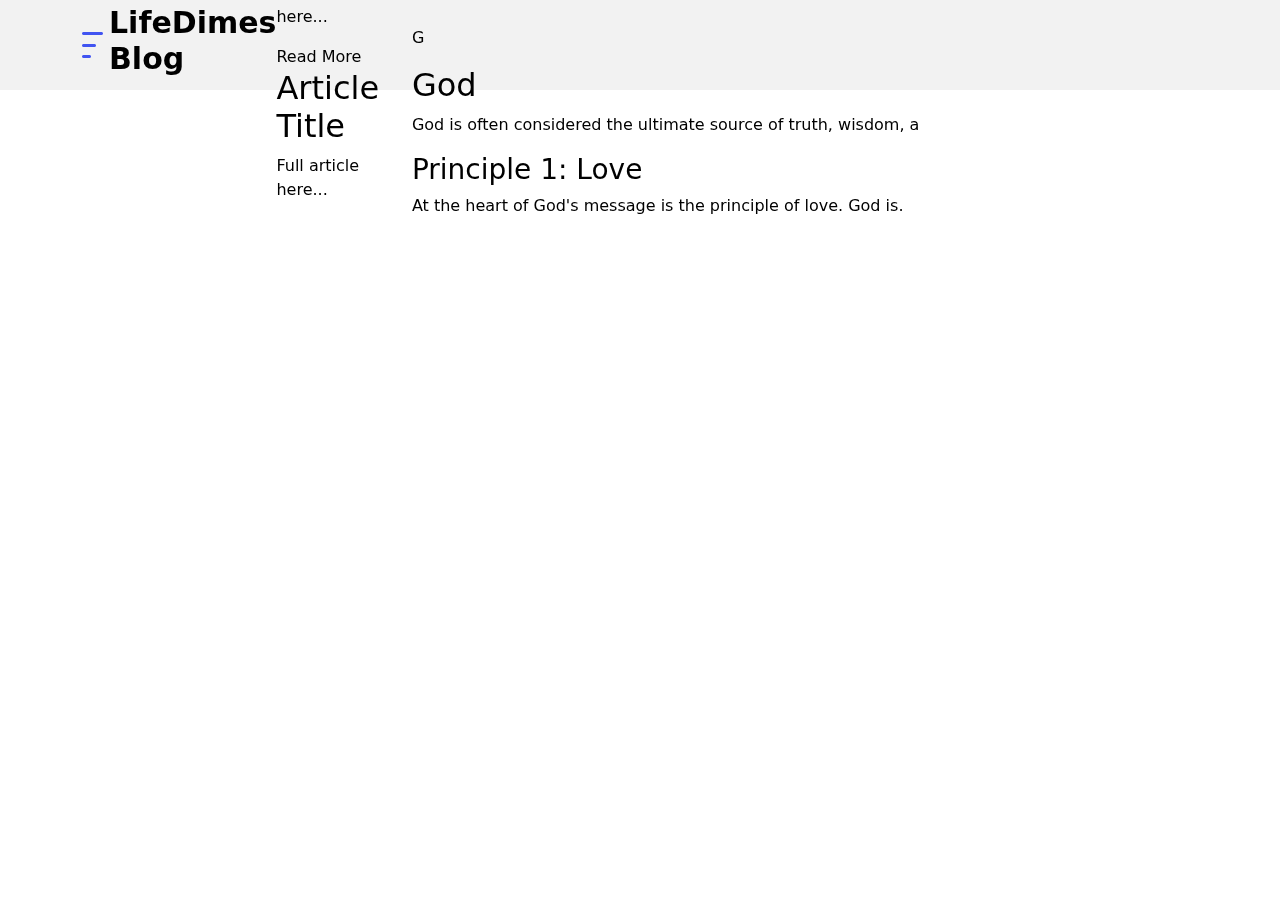
<file: newcode.html>
<!DOCTYPE html>
<html lang="en">

<head>
  <meta charset="utf-8">
  <meta content="width=device-width, initial-scale=1.0" name="viewport">

  <title>LifeDimes Blog</title>
  <meta content="" name="description">
  <meta content="" name="keywords">

  <!-- Favicons -->
  <link href="assets/img/favicon.png" rel="icon">
  <link href="assets/img/apple-touch-icon.png" rel="apple-touch-icon">

  <!-- Google Fonts -->
  <link rel="preconnect" href="https://fonts.googleapis.com">
  <link rel="preconnect" href="https://fonts.gstatic.com" crossorigin>
  <link href="https://fonts.googleapis.com/css2?family=EB+Garamond:wght@400;500&family=Inter:wght@400;500&family=Playfair+Display:ital,wght@0,400;0,700;1,400;1,700&display=swap" rel="stylesheet">

  <!-- Vendor CSS Files -->
  <link href="assets/vendor/bootstrap/css/bootstrap.min.css" rel="stylesheet">
  <link href="assets/vendor/bootstrap-icons/bootstrap-icons.css" rel="stylesheet">
  <link href="assets/vendor/swiper/swiper-bundle.min.css" rel="stylesheet">
  <link href="assets/vendor/glightbox/css/glightbox.min.css" rel="stylesheet">
  <link href="assets/vendor/aos/aos.css" rel="stylesheet">

  <!-- Template Main CSS Files -->
  <link href="assets/css/main.css" rel="stylesheet">

  <!-- =======================================================
 
  ======================================================== -->
</head>

<body>

  <!-- ======= Header ======= -->
  <header id="header" class="header d-flex align-items-center fixed-top">
    <div class="container-fluid container-xl d-flex align-items-center justify-content-between">

      <a href="index.html" class="logo d-flex align-items-center">
       <img src="assets/img/logo.png" alt="">
        <h1>LifeDimes Blog</h1>
      </a>
<div class="article">
  <div class="article-intro">
    <h2>Article Title</h2>
    <p>Article introduction here...</p>
    <a href="#" class="read-more-link">Read More</a>
  </div>

  <div class="article-full">
    <h2>Article Title</h2>
    <p>Full article here...</p>
  </div>
</div>

 <section id="article-2" class='article'>
          <div class="single-post">
            <div class="post-meta"><span class="date">Religion</span> <span class="mx-1">&bullet;</span> <span>March 5th '23</span></div>
            <h1 class="mb-5">The Principles of God: Understanding God's Will and Purpose</h1>
            <p><span class="firstcharacter">G</span></p>
            <h2>God</h2>
            <p>God is often considered the ultimate source of truth, wisdom, a</p>
            <h3>Principle 1: Love</h3>
            <p>At the heart of God's message is the principle of love. God is.</p>
          </div>
        </section>
      </div>
    </div>
  </div>
</section>

  </body>
  </html>
</file>
<file: assets/css/main.css>
:root {
  scroll-behavior: smooth;
}

body {
  color: rgba(var(--color-primary-rgb), 1);
}

a {
  color: var(--color-links);
  text-decoration: none;
}

a:hover {
  color: var(--color-links-hover);
  text-decoration: none;
}

h1,
h2,
h3,
h4,
h5,
h6 {
  font-family: var(--font-primary);
}

#main {
  margin-top: 90px;
}

/*--------------------------------------------------------------
# Sections & Section Header
--------------------------------------------------------------*/
section {
  padding: 40px 0;
  overflow: hidden;
}

.section-header {
  border-bottom: 2px solid var(--color-black);
}

.section-header h2 {
  font-size: 50px;
  color: var(--color-black);
}

.section-header p {
  margin-bottom: 0;
}

/*--------------------------------------------------------------
# Scroll top button
--------------------------------------------------------------*/
.scroll-top {
  position: fixed;
  visibility: hidden;
  opacity: 0;
  right: 15px;
  bottom: 15px;
  z-index: 99999;
  background: var(--color-primary);
  width: 40px;
  height: 40px;
  border-radius: 4px;
  transition: all 0.4s;
}

.scroll-top i {
  font-size: 24px;
  color: #fff;
  line-height: 0;
}

.scroll-top:hover {
  background: rgba(var(--color-primary-rgb), 0.8);
  color: #fff;
}

.scroll-top.active {
  visibility: visible;
  opacity: 1;
}

/*--------------------------------------------------------------
# Page title
--------------------------------------------------------------*/
.page-title {
  font-size: 70px;
  color: var(--color-black);
}

/* Form Input Fieldds */
.form-control:active,
.form-control:focus {
  outline: none;
  box-shadow: none;
  border-color: var(--color-black);
}

.btn:active,
.btn:focus {
  outline: none;
}

.btn.btn-primary {
  background-color: var(--color-black);
  color: var(--color-white);
  border-color: var(--color-black);
}

/*--------------------------------------------------------------
# Header
--------------------------------------------------------------*/
.header {
  height: 90px;
  transition: all 0.5s;
  z-index: 997;
  background: #f2f2f2;
}

.header.sticked {
  height: 70px;
}

.header .logo img {
  max-height: 40px;
  margin-right: 6px;
}

.header .logo h1 {
  font-size: 30px;
  font-weight: 700;
  color: var(--color-default);
  font-family: var(--font-primary);
}

.search-form-wrap {
  position: absolute;
  right: 0;
  top: 0;
  z-index: 9;
  transition: 0.3s all ease;
  visibility: hidden;
  opacity: 0;
}

.search-form-wrap .search-form {
  position: relative;
}

.search-form-wrap .search-form .form-control {
  width: 300px;
  border: none;
  box-shadow: 0 15px 20px -10px rgba(var(--color-black-rgb), 0.1);
  padding-left: 40px;
  padding-right: 40px;
}

.search-form-wrap .search-form .form-control:active,
.search-form-wrap .search-form .form-control:focus {
  outline: none;
  box-shadow: none;
}

.search-form-wrap .search-form .icon {
  position: absolute;
  left: 0;
  top: 7px;
  opacity: 0.5;
  left: 10px;
}

.search-form-wrap .search-form .btn {
  position: absolute;
  top: 2px;
  right: 4px;
  padding: 0;
  margin: 0;
  line-height: 1;
  font-size: 30px;
}

.search-form-wrap .search-form .btn:active,
.search-form-wrap .search-form .btn:focus {
  outline: none;
  box-shadow: none;
}

.search-form-wrap.active {
  visibility: visible;
  opacity: 1;
}

section {
  scroll-margin-top: 70px;
}

/*--------------------------------------------------------------
# Desktop Navigation 
--------------------------------------------------------------*/
@media (min-width: 1280px) {
  .navbar {
    padding: 0;
  }

  .navbar ul {
    margin: 0;
    padding: 0;
    display: flex;
    list-style: none;
    align-items: center;
  }

  .navbar li {
    position: relative;
  }

  .navbar a,
  .navbar a:focus {
    display: flex;
    align-items: center;
    justify-content: space-between;
    padding: 10px 0 10px 30px;
    font-family: var(--font-default);
    font-size: 16px;
    font-weight: 500;
    color: rgba(var(--color-default-rgb), 1);
    white-space: nowrap;
    transition: 0.3s;
  }

  .navbar a i,
  .navbar a:focus i {
    font-size: 12px;
    line-height: 0;
    margin-left: 5px;
  }

  .navbar a:hover,
  .navbar .active,
  .navbar .active:focus,
  .navbar li:hover>a {
    color: var(--color-default);
  }

  .navbar .getstarted,
  .navbar .getstarted:focus {
    background: var(--color-primary);
    padding: 8px 20px;
    margin-left: 30px;
    border-radius: 4px;
    color: var(--color-white);
  }

  .navbar .getstarted:hover,
  .navbar .getstarted:focus:hover {
    color: var(--color-white);
    background: rgba(var(--color-primary-rgb), 0.8);
  }

  .navbar .dropdown ul {
    display: block;
    position: absolute;
    left: 14px;
    top: calc(100% + 30px);
    margin: 0;
    padding: 10px 0;
    z-index: 99;
    opacity: 0;
    visibility: hidden;
    background: var(--color-white);
    box-shadow: 0px 0px 30px rgba(127, 137, 161, 0.25);
    transition: 0.3s;
    border-radius: 4px;
  }

  .navbar .dropdown ul li {
    min-width: 200px;
  }

  .navbar .dropdown ul a {
    padding: 10px 20px;
    font-size: 15px;
    text-transform: none;
    font-weight: 400;
  }

  .navbar .dropdown ul a i {
    font-size: 12px;
  }

  .navbar .dropdown ul a:hover,
  .navbar .dropdown ul .active:hover,
  .navbar .dropdown ul li:hover>a {
    color: var(--color-primary);
  }

  .navbar .dropdown:hover>ul {
    opacity: 1;
    top: 100%;
    visibility: visible;
  }

  .navbar .dropdown .dropdown ul {
    top: 0;
    left: calc(100% - 30px);
    visibility: hidden;
  }

  .navbar .dropdown .dropdown:hover>ul {
    opacity: 1;
    top: 0;
    left: 100%;
    visibility: visible;
  }
}

@media (min-width: 1280px) and (max-width: 1366px) {
  .navbar .dropdown .dropdown ul {
    left: -90%;
  }

  .navbar .dropdown .dropdown:hover>ul {
    left: -100%;
  }
}

.mobile-nav-toggle {
  display: none;
}

/*--------------------------------------------------------------
# Mobile Navigation
--------------------------------------------------------------*/
@media (max-width: 1279px) {
  .navbar {
    padding: 0;
    z-index: 9997;
  }

  .navbar ul {
    display: none;
    position: absolute;
    inset: 55px 15px 15px 15px;
    padding: 10px 0;
    margin: 0;
    border-radius: 10px;
    background-color: var(--color-white);
    overflow-y: auto;
    transition: 0.3s;
    z-index: 9998;
  }

  .navbar a,
  .navbar a:focus {
    display: flex;
    align-items: center;
    justify-content: space-between;
    padding: 10px 20px;
    font-family: var(--font-primary);
    font-size: 15px;
    font-weight: 600;
    color: var(--color-primary);
    white-space: nowrap;
    transition: 0.3s;
  }

  .navbar a i,
  .navbar a:focus i {
    font-size: 12px;
    line-height: 0;
    margin-left: 5px;
  }

  .navbar a:hover,
  .navbar .active,
  .navbar .active:focus,
  .navbar li:hover>a {
    color: var(--color-primary);
  }

  .navbar .dropdown ul,
  .navbar .dropdown .dropdown ul {
    position: static;
    display: none;
    z-index: 99;
    padding: 10px 0;
    margin: 10px 20px;
    background: var(--color-white);
    transition: all 0.5s ease-in-out;
    box-shadow: 0px 0px 30px rgba(var(--color-black-rgb), 0.1);
  }

  .navbar .dropdown>.dropdown-active,
  .navbar .dropdown .dropdown>.dropdown-active {
    display: block;
  }

  .mobile-nav-toggle {
    display: inline-block;
    color: var(--color-secondary);
    font-size: 28px;
    cursor: pointer;
    line-height: 0;
    transition: 0.5s;
  }

  .mobile-nav-toggle.bi-x {
    color: var(--color-black);
  }

  .mobile-nav-active {
    overflow: hidden;
  }

  .mobile-nav-active .mobile-nav-toggle {
    position: fixed;
    top: 15px;
    right: 15px;
    z-index: 9999;
    color: var(--color-white);
  }

  .mobile-nav-active .navbar {
    position: fixed;
    overflow: hidden;
    inset: 0;
    background: rgba(var(--color-black-rgb), 0.6);
    transition: 0.3s;
  }

  .mobile-nav-active .navbar>ul {
    display: block;
  }
}

/*--------------------------------------------------------------
# Posts
--------------------------------------------------------------*/
.post-entry-1 {
  margin-bottom: 30px;
}

.post-entry-1 img {
  margin-bottom: 30px;
}

.post-entry-1 h2 {
  margin-bottom: 20px;
  font-size: 20px;
  font-weight: 500;
  line-height: 1.2;
  font-weight: 500;
}

.post-entry-1 h2 a {
  color: var(--color-black);
}

.post-entry-1.lg h2 {
  font-size: 40px;
  line-height: 1;
}

.post-meta {
  font-size: 11px;
  letter-spacing: 0.07rem;
  text-transform: uppercase;
  font-weight: 600;
  font-family: var(--font-secondary);
  color: rgba(var(--color-black-rgb), 0.4);
  margin-bottom: 10px;
}

@media (max-width: 768px) {
  .custom-border {
    border: none !important;
  }
}

.author .photo {
  margin-right: 10px;
}

.author .photo img {
  width: 40px;
  border-radius: 50%;
  margin-bottom: 0;
}

.author .name h3 {
  margin: 0;
  padding: 0;
  font-size: 15px;
  font-family: var(--font-secondary);
}

.trending {
  border: 1px solid rgba(var(--color-black-rgb), 0.1);
}

.trending>h3 {
  color: var(--color-black);
  padding: 20px;
  border-bottom: 1px solid rgba(var(--color-black-rgb), 0.1);
}

.trending .trending-post {
  padding: 0;
  margin: 0;
}

.trending .trending-post li {
  padding: 0;
  margin: 0;
  list-style: none;
  display: block;
}

.trending .trending-post li a {
  display: block;
  padding: 20px;
  border-bottom: 1px solid rgba(var(--color-black-rgb), 0.1);
  position: relative;
  overflow: hidden;
}

.trending .trending-post li a .number {
  position: absolute;
  z-index: -1;
  font-size: 5rem;
  left: -10px;
  top: -20px;
  font-weight: 700;
  color: rgba(var(--color-black-rgb), 0.05);
}

.trending .trending-post li a h3 {
  font-size: 18px;
  color: rgba(var(--color-black-rgb), 0.9);
}

.trending .trending-post li a .author {
  color: rgba(var(--color-black-rgb), 0.7);
  font-weight: 500;
}

.trending .trending-post li a:hover h3 {
  color: rgba(var(--color-black-rgb), 1);
}

.trending .trending-post li:last-child a {
  border-bottom: none;
}

.post-entry-2 {
  margin-bottom: 30px;
}

.post-entry-2 .post-meta {
  font-size: 11px;
  letter-spacing: 0.07rem;
  text-transform: uppercase;
  font-weight: 600;
  font-family: var(--font-secondary);
  color: rgba(var(--color-black-rgb), 0.4);
  margin-bottom: 10px;
}

.post-entry-2 .author {
  color: rgba(var(--color-black-rgb), 0.7);
  font-weight: 500;
  margin-bottom: 20px;
  display: block;
}

.post-entry-2 .thumbnail {
  flex: 0 0 65%;
}

@media (max-width: 960px) {
  .post-entry-2 .thumbnail {
    flex: 0 0 100%;
    margin-bottom: 20px;
  }
}

.post-entry-2.half .thumbnail {
  flex: 0 0 50%;
}

@media (max-width: 768px) {
  .post-entry-2.half .thumbnail {
    flex: 0 0 100%;
    margin-bottom: 20px;
  }
}

.post-entry-2.small-img .thumbnail {
  flex: 0 0 30%;
}

@media (max-width: 768px) {
  .post-entry-2.small-img .thumbnail {
    flex: 0 0 100%;
    margin-bottom: 20px;
  }
}

.img-bg {
  height: 500px;
  background-size: cover;
  background-repeat: no-repeat;
  position: relative;
  background-position: center center;
}

@media (max-width: 768px) {
  .img-bg {
    height: 400px;
  }
}

.img-bg:before {
  position: absolute;
  content: "";
  background: rgb(0, 0, 0);
  background: linear-gradient(0deg, rgb(0, 0, 0) 0%, rgba(0, 0, 0, 0) 100%);
  opacity: 0.5;
  bottom: 0;
  left: 0;
  right: 0;
  z-index: 1;
  top: 0;
}

.img-bg .img-bg-inner {
  position: relative;
  z-index: 2;
  max-width: 700px;
  position: relative;
  padding-left: 100px;
  padding-right: 100px;
  margin-bottom: 50px;
}

@media (max-width: 768px) {
  .img-bg .img-bg-inner {
    padding-left: 30px;
    padding-right: 30px;
    margin-bottom: 50px;
  }
}

.img-bg .img-bg-inner h2,
.img-bg .img-bg-inner p {
  color: var(--color-white);
}

@media (max-width: 500px) {
  .img-bg .img-bg-inner p {
    display: none;
  }
}

.custom-swiper-button-next,
.custom-swiper-button-prev {
  position: absolute;
  top: 50%;
  transform: translateY(-50%);
  z-index: 9;
}

@media (max-width: 768px) {

  .custom-swiper-button-next,
  .custom-swiper-button-prev {
    display: none;
  }
}

.custom-swiper-button-next span,
.custom-swiper-button-prev span {
  font-size: 20px;
  color: rgba(var(--color-white-rgb), 0.7);
  transition: 0.3s all ease;
}

.custom-swiper-button-next:hover span,
.custom-swiper-button-next:focus span,
.custom-swiper-button-prev:hover span,
.custom-swiper-button-prev:focus span {
  color: rgba(var(--color-white-rgb), 1);
}
.hidden {
  display: none;
}

.custom-swiper-button-next {
  right: 40px;
}

.custom-swiper-button-prev {
  left: 40px;
}

.swiper-pagination .swiper-pagination-bullet {
  background-color: rgba(var(--color-white-rgb), 0.8);
}

.swiper-pagination .swiper-pagination-bullet-active {
  background-color: rgba(var(--color-white-rgb), 1);
}

.more {
  font-family: var(--font-secondary);
  text-transform: uppercase;
  font-size: 12px;
  font-weight: 500;
  position: relative;
  display: inline-block;
  padding-bottom: 5px;
}

.more:before {
  content: "";
  position: absolute;
  height: 2px;
  left: 0;
  right: 0;
  bottom: 0;
  background: var(--color-black);
}

.post-content {
  padding-left: 10%;
  padding-right: 10%;
}

@media (max-width: 768px) {
  .post-content {
    padding-left: 15px;
    padding-right: 15px;
  }
}

.post-content .firstcharacter {
  float: left;
  font-family: Georgia;
  font-size: 75px;
  line-height: 60px;
  padding-top: 4px;
  padding-right: 8px;
  padding-left: 3px;
}

.post-content figure {
  position: relative;
  left: 52%;
  min-width: 990px;
  transform: translateX(-50%);
}

@media (max-width: 1255px) {
  .post-content figure {
    min-width: auto;
    left: auto !important;
    transform: none;
  }
}

.post-content figure figcaption {
  font-family: var(--font-secondary);
  font-size: 14px;
  padding: 10px 0 0 0;
}

.aside-title,
.category-title {
  text-transform: uppercase;
  letter-spacing: 0.1rem;
  font-size: 14px;
  font-weight: 700;
  margin-bottom: 30px;
  border-bottom: 2px solid var(--color-black);
}

.category-title {
  border-bottom: none;
}

.custom-pagination a {
  display: inline-block;
  width: 40px;
  height: 40px;
  line-height: 40px;
  text-align: center;
  border-radius: 50%;
  font-family: var(--font-secondary);
  margin: 5px;
  transition: 0.3s all ease;
}

.custom-pagination a.active {
  background: var(--color-black);
  color: var(--color-white);
}

.custom-pagination a.active:hover {
  background: rgba(var(--color-black-rgb), 0.9);
}

.custom-pagination a:hover {
  background: rgba(var(--color-black-rgb), 0.1);
}

.custom-pagination a.prev,
.custom-pagination a.next {
  width: auto !important;
  border-radius: 4px;
  padding-left: 10px;
  padding-right: 10px;
}

.custom-pagination a.prev:hover,
.custom-pagination a.next:hover {
  background: rgba(var(--color-black-rgb), 0.1);
}

/* custom tab nav on sidebar */
.aside-block {
  margin-bottom: 30px;
}

.aside-block .custom-tab-nav .nav-item {
  display: inline-block;
}

.aside-block .custom-tab-nav .nav-item button {
  color: var(--color-black);
  text-transform: uppercase;
  font-size: 12px;
  font-weight: 700;
  letter-spacing: 2px;
  border-radius: 0;
  padding-left: 0;
  padding-right: 0;
  margin-right: 20px;
}

.aside-block .custom-tab-nav .nav-item button.active {
  background-color: var(--color-black) !important;
  background-color: transparent !important;
  color: var(--color-black);
  border-bottom: 2px solid var(--color-black);
}

.link-video {
  position: relative;
}

.link-video span {
  top: 50%;
  left: 50%;
  transform: translate(-50%, -50%);
  position: absolute;
  width: 50px;
  height: 50px;
  line-height: 50px;
  border-radius: 50%;
  text-align: center;
  display: inline-block;
  background-color: rgba(var(--color-black-rgb), 0.2);
  color: var(--color-white);
}

.aside-links li {
  margin-bottom: 10px;
  padding-bottom: 10px;
  border-bottom: 1px solid rgba(var(--color-black-rgb), 0.1);
}

.aside-links li a {
  display: block;
  color: rgba(var(--color-black-rgb), 0.7);
}

.aside-links li a:hover,
.aside-links li a:focus {
  color: rgba(var(--color-black-rgb), 1);
}

.aside-tags li {
  display: inline-block;
}

.aside-tags li a {
  display: inline-block;
  color: rgba(var(--color-black-rgb), 0.7);
  padding: 7px 10px;
  border: 1px solid rgba(var(--color-black-rgb), 0.1);
  margin-bottom: 3px;
  transition: 0.3s all ease;
}

.aside-tags li a:hover,
.aside-tags li a:focus {
  color: rgba(var(--color-black-rgb), 1);
  border: 1px solid rgba(var(--color-black-rgb), 0.5);
}

/*--------------------------------------------------------------
# Comments
--------------------------------------------------------------*/
.comment {
  /* Font not working in <textarea> for this version of bs */
}

.comment .avatar {
  position: relative;
  display: inline-block;
  width: 3rem;
  height: 3rem;
}

.comment .avatar-img,
.comment .avatar-initials,
.comment .avatar-placeholder {
  width: 100%;
  height: 100%;
  border-radius: inherit;
}

.comment .avatar-img {
  display: block;
  -o-object-fit: cover;
  object-fit: cover;
}

.comment .avatar-initials {
  position: absolute;
  top: 0;
  left: 0;
  display: flex;
  align-items: center;
  justify-content: center;
  color: var(--color-white);
  line-height: 0;
  background-color: rgba(var(--color-black-rgba), 0.1);
}

.comment .avatar-placeholder {
  position: absolute;
  top: 0;
  left: 0;
  background: rgba(var(--color-black-rgba), 0.1) url("https://share.internxt.com/d/sh/file/fe1d6a7185ddcad1a6e2/d73cf251b651445645d140114ffcc470e52b2be812a80ad7ccbd948d5e593b1d") no-repeat center/1.75rem;

}

.comment .avatar-indicator {
  position: absolute;
  right: 0;
  bottom: 0;
  width: 20%;
  height: 20%;
  display: block;
  background-color: rgba(var(--color-black-rgba), 0.1);
  border-radius: 50%;
}

.comment .avatar-group {
  display: inline-flex;
}

.comment .avatar-group .avatar+.avatar {
  margin-left: -0.75rem;
}

.comment .avatar-group .avatar:hover {
  z-index: 1;
}

.comment .avatar-sm,
.comment .avatar-group-sm>.avatar {
  width: 2.125rem;
  height: 2.125rem;
  font-size: 1rem;
}

.comment .avatar-sm .avatar-placeholder,
.comment .avatar-group-sm>.avatar .avatar-placeholder {
  background-size: 1.25rem;
}

.comment .avatar-group-sm>.avatar+.avatar {
  margin-left: -0.53125rem;
}

.comment .avatar-lg,
.comment .avatar-group-lg>.avatar {
  width: 4rem;
  height: 4rem;
  font-size: 1.5rem;
}

.comment .avatar-lg .avatar-placeholder,
.comment .avatar-group-lg>.avatar .avatar-placeholder {
  background-size: 2.25rem;
}

.comment .avatar-group-lg>.avatar+.avatar {
  margin-left: -1rem;
}

.comment .avatar-light .avatar-indicator {
  box-shadow: 0 0 0 2px rgba(var(--color-white-rgba), 0.75);
}

.comment .avatar-group-light>.avatar {
  box-shadow: 0 0 0 2px rgba(var(--color-white-rgba), 0.75);
}

.comment .avatar-dark .avatar-indicator {
  box-shadow: 0 0 0 2px rgba(var(--color-black-rgba), 0.25);
}

.comment .avatar-group-dark>.avatar {
  box-shadow: 0 0 0 2px rgba(var(--color-black-rgba), 0.25);
}

.comment textarea {
  font-family: inherit;
}

.comment .comment-replies-title,
.comment .comment-title {
  text-transform: uppercase;
  color: var(--color-black) !important;
  letter-spacing: 0.1rem;
  font-size: 14px;
  font-weight: 600;
  margin-bottom: 30px;
}

.comment .comment-meta .text-muted,
.comment .reply-meta .text-muted {
  font-family: var(--font-secondary);
  font-size: 12px;
}

/*--------------------------------------------------------------
# Contact
--------------------------------------------------------------*/
.contact .info-item {
  text-align: center;
}

.contact .info-item i {
  font-size: 48px;
  display: inline-block;
  margin-bottom: 10px;
  color: var(--color-primary);
}

.contact .info-item address,
.contact .info-item p {
  margin-bottom: 0;
}

.contact .info-item h3 {
  font-size: 16px;
  margin-bottom: 15px;
  font-weight: bold;
  letter-spacing: 0.1rem;
  text-transform: uppercase;
  color: var(--color-primary);
}

.contact .info-item a:hover {
  color: var(--color-primary);
}

@media (min-width: 768px) {
  .contact .info-item-borders {
    border-left: 1px solid rgba(var(--color-secondary-rgb), 0.2);
    border-right: 1px solid rgba(var(--color-secondary-rgb), 0.2);
  }
}

.contact .php-email-form {
  box-shadow: 0 0 30px rgba(var(--color-black-rgb), 0.1);
  padding: 30px;
  background: var(--color-white);
}

@media (max-width: 640px) {
  .contact .php-email-form {
    padding: 20px;
  }
}

.contact .php-email-form .error-message {
  display: none;
  color: var(--color-white);
  background: var(--color-red);
  text-align: left;
  padding: 15px;
  font-weight: 600;
}

.contact .php-email-form .error-message br+br {
  margin-top: 25px;
}

.contact .php-email-form .sent-message {
  display: none;
  color: var(--color-white);
  background: var(--color-green);
  text-align: center;
  padding: 15px;
  font-weight: 600;
}

.contact .php-email-form .loading {
  display: none;
  background: var(--color-white);
  text-align: center;
  padding: 15px;
}

.contact .php-email-form .loading:before {
  content: "";
  display: inline-block;
  border-radius: 50%;
  width: 24px;
  height: 24px;
  margin: 0 10px -6px 0;
  border: 3px solid var(--color-green);
  border-top-color: var(--color-white);
  animation: animate-loading 1s linear infinite;
}

.contact .php-email-form .form-group {
  margin-bottom: 20px;
}

.contact .php-email-form input,
.contact .php-email-form textarea {
  padding: 10px 14px;
  border-radius: 0;
  box-shadow: none;
  font-size: 15px;
}

.contact .php-email-form input::focus,
.contact .php-email-form textarea::focus {
  background-color: var(--color-primary);
}

.contact .php-email-form button[type=submit] {
  background: var(--color-primary);
  border: 0;
  padding: 10px 30px;
  color: #fff;
  transition: 0.4s;
  cursor: pointer;
}

.contact .php-email-form button[type=submit]:hover {
  background: rgba(var(--color-primary-rgb), 0.8);
}

@keyframes animate-loading {
  0% {
    transform: rotate(0deg);
  }

  100% {
    transform: rotate(360deg);
  }
}

/*--------------------------------------------------------------
# Footer
--------------------------------------------------------------*/
.footer {
  overflow: hidden;
  background: rgba(var(--color-black-rgb), 0.9);
  font-size: 16px;
  color: rgba(var(--color-white-rgb), 0.7);
}

.footer .footer-content {
  padding: 60px 0;
}

.footer a.footer-link-more {
  color: rgba(var(--color-white-rgb), 0.7);
  display: inline-block;
  position: relative;
}

.footer a.footer-link-more:before {
  content: "";
  position: absolute;
  bottom: 0;
  left: 0;
  right: 0;
  height: 1px;
  background: var(--color-white);
}

.footer a.footer-link-more:hover {
  color: rgba(var(--color-white-rgb), 1);
}

.footer .footer-heading {
  color: var(--color-white);
  margin-bottom: 20px;
  padding-bottom: 10px;
  font-size: 18px;
}

.footer .footer-blog-entry li {
  margin-bottom: 20px;
  display: block;
}

.footer .footer-blog-entry li a .post-meta {
  font-size: 10px;
  letter-spacing: 0.07rem;
  text-transform: uppercase;
  font-weight: 400;
  font-family: var(--font-secondary);
  color: rgba(var(--color-white-rgb), 0.4);
  margin-bottom: 0px;
}

.footer .footer-blog-entry li a img {
  flex: 0 0 50px;
  width: 50px;
}

.footer .footer-links li {
  margin-bottom: 10px;
}

.footer .footer-links li a {
  color: rgba(var(--color-white-rgb), 0.7);
}

.footer .footer-links li a:hover,
.footer .footer-links li a:focus {
  color: rgba(var(--color-white-rgb), 1);
}

.footer .footer-legal {
  background: var(--color-black);
  padding: 40px 0;
}

.footer .footer-legal .social-links a {
  text-align: center;
  display: inline-block;
  width: 40px;
  height: 40px;
  background-color: rgba(var(--color-white-rgb), 0.09);
  border-radius: 50%;
  color: var(--color-white);
  line-height: 40px;
}

.footer .footer-legal .social-links a:hover {
  background-color: rgba(var(--color-white-rgb), 0.2);
}

.footer .copyright strong {
  font-weight: 400;
}

.footer .credits {
  padding-top: 6px;
  font-size: 13px;
}

.footer .credits a {
  color: var(--color-white);
}
</file>
